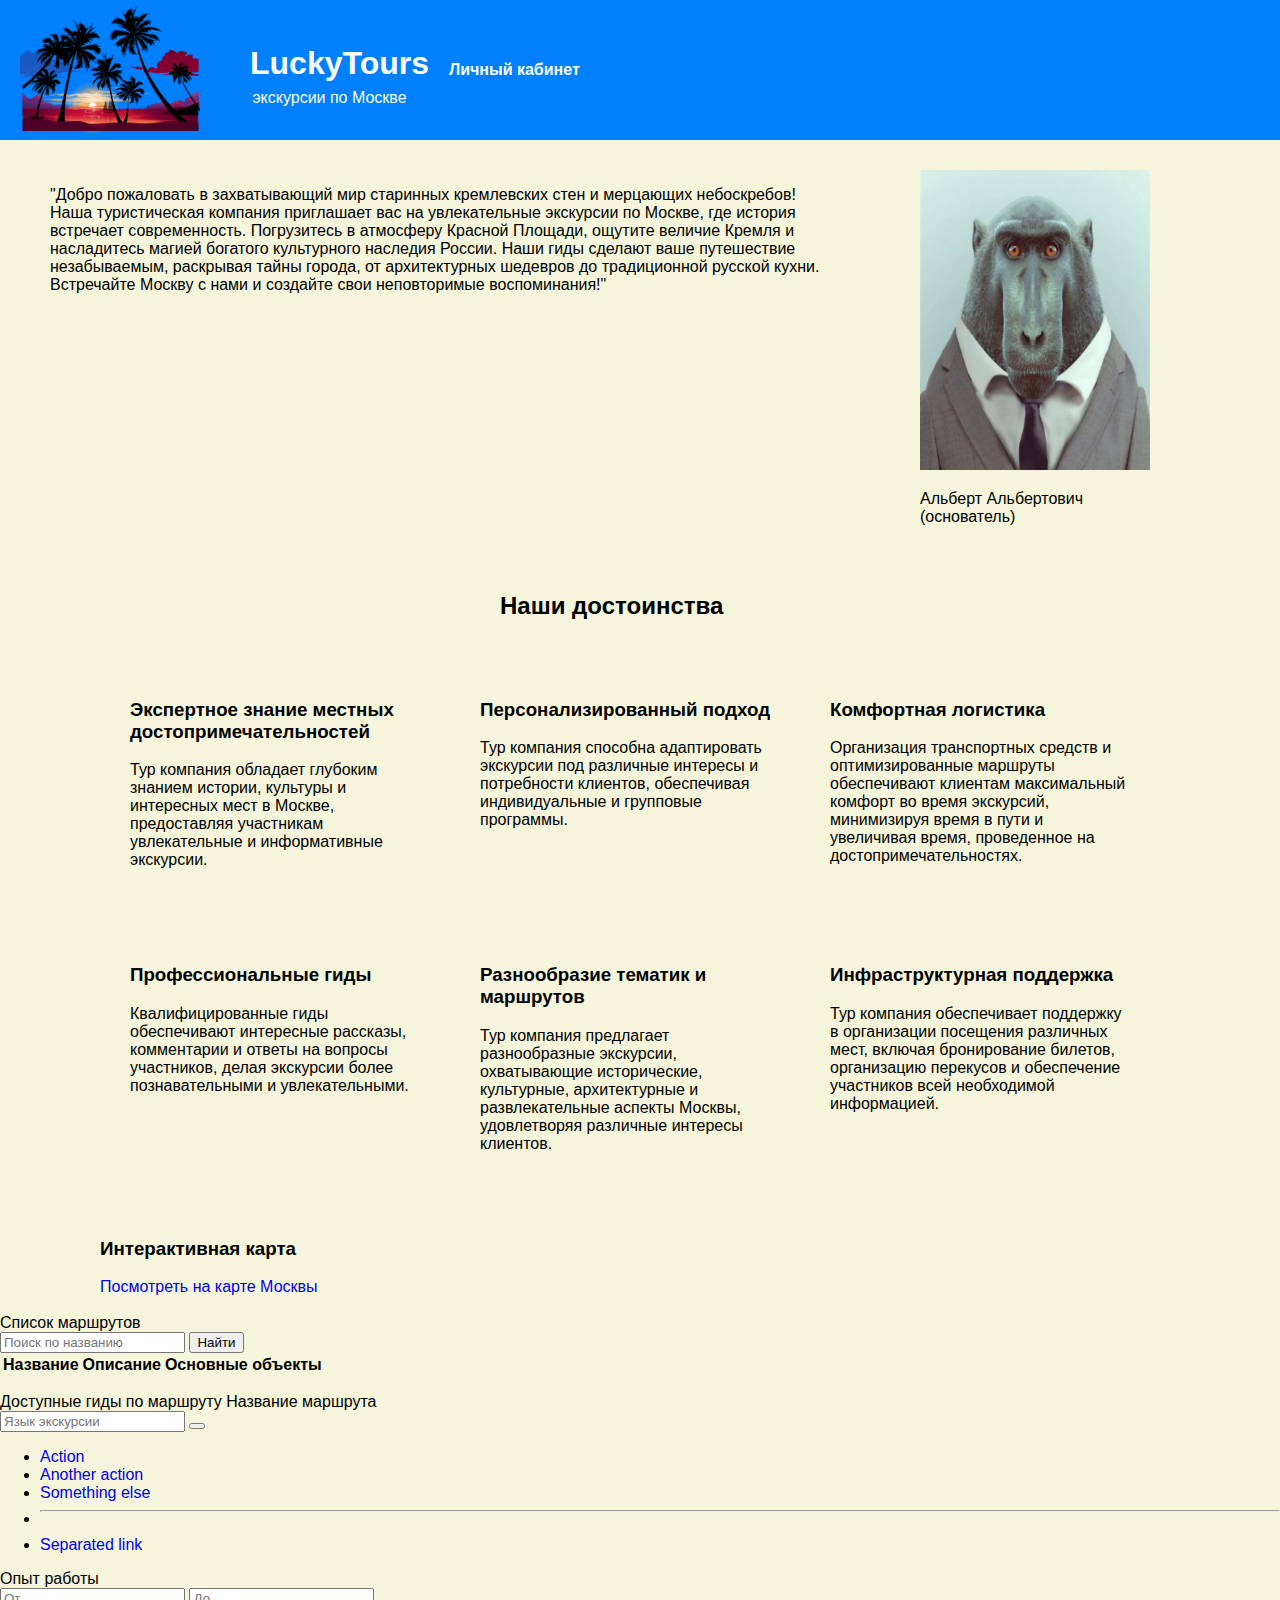
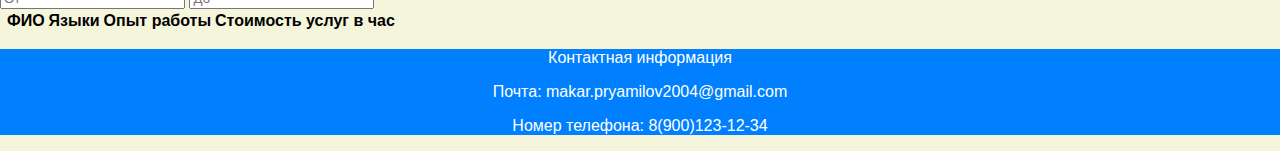
<file: index.html>
<!DOCTYPE html>
<link rel="stylesheet" href="styles.css">
<html lang="en">
<head>
    <meta charset="UTF-8">
    <link href="https://cdn.jsdelivr.net/npm/bootstrap@5.3.2/dist/css/bootstrap.min.css" rel="stylesheet" integrity="sha384-T3c6CoIi6uLrA9TneNEoa7RxnatzjcDSCmG1MXxSR1GAsXEV/Dwwykc2MPK8M2HN" crossorigin="anonymous">
    <script src="https://cdn.jsdelivr.net/npm/bootstrap@5.3.2/dist/js/bootstrap.bundle.min.js"
        integrity="sha384-C6RzsynM9kWDrMNeT87bh95OGNyZPhcTNXj1NW7RuBCsyN/o0jlpcV8Qyq46cDfL"
        crossorigin="anonymous"></script>
    <meta name="viewport" content="width=device-width, initial-scale=1.0">
    <link rel="stylesheet" href="styles.css">
    <title>LuckyTours</title>
</head>
<body>
    <!-- Шапка сайта -->
    <header>
        <div class="navbar">
            <img src="pp.png" width="180" height="130" alt="Логотип компании">
            <div class="titl">
                <a href="index.html"><h1>LuckyTours</h1></a>
                <p class="pp">экскурсии по Москве</p>
            </div>
            <nav>
                <a class="lk" href="lk.html">Личный кабинет</a>
            </nav>
        </div>
    </header>

    <!-- Область для всплывающих уведомлений -->
    <div class="alerts">
        <!-- Здесь будут всплывать уведомления (если есть) -->
    </div>

    <!-- Блок с изображением и описанием компании -->
    <section class="company-info">
        <p>"Добро пожаловать в захватывающий мир старинных кремлевских стен и мерцающих небоскребов! Наша туристическая компания приглашает вас на увлекательные экскурсии по Москве, где история встречает современность. Погрузитесь в атмосферу Красной Площади, ощутите величие Кремля и насладитесь магией богатого культурного наследия России. Наши гиды сделают ваше путешествие незабываемым, раскрывая тайны города, от архитектурных шедевров до традиционной русской кухни. Встречайте Москву с нами и создайте свои неповторимые воспоминания!"</p>
        <div>
            <img src="boss.jpg" width="230" height=" 300" alt="наш босс">
            <p>Альберт Альбертович
                (основатель)
            </p>
        </div>
    </section>

    <!-- Блок с информацией о достоинствах компании -->
    <h2 class="our">Наши достоинства</h2>
    <div>
        <div class="dostoinstva">
            <div>
                <h3>Экспертное знание местных<br/>достопримечательностей</h3>
                <p class="box">Тур компания обладает глубоким знанием истории, культуры и интересных мест в Москве, предоставляя участникам увлекательные и информативные экскурсии.</p>
            </div>
            <div>
                <h3>Персонализированный подход</h3>
                <p class="box">Тур компания способна адаптировать экскурсии под различные интересы и потребности клиентов, обеспечивая индивидуальные и групповые программы.</p>
            </div>
            <div>
                <h3>Комфортная логистика</h3>
                <p class="box">Организация транспортных средств и оптимизированные маршруты обеспечивают клиентам максимальный комфорт во время экскурсий, минимизируя время в пути и увеличивая время, проведенное на достопримечательностях.</p>
            </div>
        </div>
        <div class="dostoinstva">
            <div>
                <h3>Профессиональные гиды</h3>
                <p class="box">Квалифицированные гиды обеспечивают интересные рассказы, комментарии и ответы на вопросы участников, делая экскурсии более познавательными и увлекательными.</p>
            </div>
            <div>
                <h3>Разнообразие тематик и маршрутов</h3>
                <p class="box">Тур компания предлагает разнообразные экскурсии, охватывающие исторические, культурные, архитектурные и развлекательные аспекты Москвы, удовлетворяя различные интересы клиентов.</p>
            </div>
            <div>
                <h3>Инфраструктурная поддержка</h3>
                <p class="box">Тур компания обеспечивает поддержку в организации посещения различных мест, включая бронирование билетов, организацию перекусов и обеспечение участников всей необходимой информацией.</p>
            </div>
        </div>
    </div>
    <!-- Блок с данными о пешеходных маршрутах города Москвы -->
    <section class="routes">
        <div class="map">

            <h3 class="third-title fw-bold my-4">Интерактивная карта</h3>
            <a class="dg-widget-link"
                href="http://2gis.ru/moscow/profiles/4504128908445240,4504127908471722/center/37.61783123016358,55.75291205743683/zoom/15?utm_medium=widget-source&utm_campaign=firmsonmap&utm_source=bigMap">Посмотреть
                на карте Москвы</a>
            <script charset="utf-8" src="https://widgets.2gis.com/js/DGWidgetLoader.js"></script>
            <script
                charset="utf-8">new DGWidgetLoader({ "width": 600, "height": 450, "borderColor": "#a3a3a3", "pos": { "lat": 55.75291205743683, "lon": 37.61783123016358, "zoom": 15 }, "opt": { "city": "moscow" }, "org": [{ "id": "4504128908445240" }, { "id": "4504127908471722" }] });</script>
            <noscript style="color:#c00;font-size:16px;font-weight:bold;">Виджет карты использует JavaScript.
                ....</noscript>
            <br>
        </div>
    </section>
    <div id="walking-routes" class="walking-routes mt-5">
        <div class="fs-3 fw-bold text">
            Список маршрутов
        </div>
        <div class="page-of-pages">
        </div>
        <div class="inputs my-3 d-flex flex-column flex-sm-row">
            <div class="input-group input-group-find">
                <input id="find-route-input" type="text" class="form-control" placeholder="Поиск по названию"
                    aria-label="" aria-describedby="find-route">
                <button class="btn btn-outline-success" type="button" id="find-route-btn">Найти</button>
            </div>
        </div>
        <div class="table-responsive">
            <table class="walking-routes-table table table-hover table-bordered text-center table-warning">
                <thead>
                    <tr class="table-active">
                        <th scope="col">Название</th>
                        <th scope="col">Описание</th>
                        <th scope="col">Основные объекты</th>
                        <th scope="col"></th>
                    </tr>
                </thead>
                <tbody class="walking-routes-tbody">
                </tbody>
            </table>
        </div>
        <div class="d-flex justify-content-center">
            <nav aria-label="Page navigation">
                <ul id="pagination-walking-routes" class="pagination pagination-walking-routes">
                </ul>
            </nav>
        </div>
    </div>
    <div id="guides-container" class="guides-container mt-5 d-none">
        <div class="fs-3 fw-bold">
            Доступные гиды по маршруту <span id="guides-route-name"
                class="guides-route-name text-decoration-underline">Название маршрута</span>
        </div>
        <div class="inputs my-3 d-flex flex-column flex-sm-row">
            <div class="input-group w-25">
                <input type="text" class="form-control language-input" aria-label="Text input with dropdown button"
                    placeholder="Язык экскурсии">
                <button class="btn btn-outline-success dropdown-toggle" type="button" data-bs-toggle="dropdown"
                    aria-expanded="false"></button>
                <ul id="language-dropdown-menu" class="dropdown-menu dropdown-menu-end">
                    <li><a class="dropdown-item" href="index.html#">Action</a></li>
                    <li><a class="dropdown-item" href="index.html#">Another action</a></li>
                    <li><a class="dropdown-item" href="index.html#">Something else</a></li>
                    <li>
                        <hr class="dropdown-divider">
                    </li>
                    <li><a class="dropdown-item" href="index.html#">Separated link</a></li>
                </ul>
            </div>

            <div class="expirience-container ms-0 ms-sm-5 mt-3 mt-sm-0 d-flex align-items-center">
                <div class="expirience-text">Опыт работы</div>
                <div class="expirience-from-to d-flex">
                    <input id="guide-exp-from-input" type="text" class="form-control mx-3 exp-input" placeholder="От" aria-label="">
                    <input id="guide-exp-to-input" type="text" class="form-control exp-input" placeholder="До" aria-label="">
                </div>
            </div>
        </div>
        <div class="table-responsive">
            <table class="table table-hover table-bordered text-center">
                <thead>
                    <tr class="table-active">
                        <th scope="col"></th>
                        <th scope="col">ФИО</th>
                        <th scope="col">Языки</th>
                        <th scope="col">Опыт работы</th>
                        <th scope="col">Стоимость услуг в час</th>
                        <th scope="col"></th>
                    </tr>
                </thead>
                <tbody class="guides-tbody">
                </tbody>
            </table>
        </div>
    </div>
    <div class="modal fade" id="application-formalization-modal" tabindex="-1" aria-labelledby="ModalLabel"
        aria-hidden="true">
        <div class="modal-dialog modal-dialog-centered modal-lg application-formalization-modal">
            <div class="modal-content app-form-modal">
                <div class="modal-header">
                    <h2 class="modal-title fs-5" id="ModalLabel">Оформление заявки</h2>
                    <button type="button" class="btn-close" data-bs-dismiss="modal" aria-label="Close"></button>
                </div>
                <div class="modal-body">
                    <div class="modal-bio">ФИО гида: </div>
                    <div class="modal-walking-route-name">Название маршрута: </div>
                    <div class="modal-time-container py-2 d-flex flex-column flex-sm-row justify-content-between">
                        <div class="modal-date-container">
                            <div class="modal-date-title mb-1">Дата экскурсии:</div>
                            <input type="date" name="date" class="form-control rounded px-2 modal-date-input"
                                aria-label="Sizing example input" aria-describedby="inputGroup-sizing-sm">
                        </div>
                        <div class="modal-time-container">
                            <div class="modal-time-title mb-1">Время начала:</div>
                            <div class="input-group input-group-sm mb-3">
                                <input type="time" name="time" class="form-control rounded px-2 modal-time-input"
                                    aria-label="Sizing example input" aria-describedby="inputGroup-sizing-sm"
                                    min="09:00:00" max="23:00:00">
                            </div>
                        </div>
                        <div class="modal-duration-container">
                            <div class="modal-duration mb-1">Время экскурсии:</div>
                            <div class="input-group input-group-sm mb-3">
                                <input type="text" class="form-control modal-hour-input"
                                    aria-label="Text input with dropdown button">
                                <button class="btn btn-outline-success dropdown-toggle" type="button"
                                    data-bs-toggle="dropdown" aria-expanded="false"
                                    id="inputGroup-sizing-sm"></button>
                                <ul class="dropdown-menu dropdown-menu-end modal-hour-dropdown-menu">
                                    <li><a class="dropdown-item modal-hour-btn modal-hour-1">1 час</a></li>
                                    <li><a class="dropdown-item modal-hour-btn modal-hour-2">2 часа</a></li>
                                </ul>
                            </div>
                        </div>
                    </div>
                    <div class="modal-people-count-container">
                        <div class="modal-people-count">Количество человек: </div>
                        <div class="input-group input-group-sm mb-3 w-25">
                            <input type="number" class="form-control modal-people-count-input"
                                aria-label="Sizing example input" aria-describedby="inputGroup-sizing-sm" min="1"
                                max="20" value="1">
                        </div>
                    </div>
                    <div class="modal-additional-options-container">
                        <div class="modal-additional-options-title fs-5">Дополнительные опции: </div>
                        <div class="modal-options-container d-flex flex-column flex-sm-row mt-2 mb-3">
                            <div class="modal-option me-5">
                                <div class="form-check">
                                    <input class="form-check-input modal-fast-checkbox" type="checkbox" value=""
                                        id="flexCheckDefault">
                                    <label class="form-check-label" for="flexCheckDefault">
                                        Быстрый выезд гида (в течение часа)
                                    </label>
                                </div>
                                <div class="modal-option-description">Увеличивает стоимость на 30% <span
                                        class="modal-option-fast-extra"></span></div>
                            </div>
                            <div class="modal-option">
                                <div class="modal-option-description">Тематические сувениры для посетителей. Стоимость увеличивается на 500 рублей для
                                    каждого посетителя<span
                                        class="modal-option-transfer-extra"></span></div>
                            </div>
                        </div>
                    </div>
                    <div class="modal-final-value">Итоговая стоимость: 0₽</div>
                </div>
                <div class="modal-footer">
                    <button type="button" class="btn btn-success" data-bs-dismiss="modal">Отменить</button>
                    <button type="button" class="btn btn-success modal-btn-send"
                        data-bs-dismiss="modal">Отправить</button>
                </div>
            </div>
        </div>
    </div>  
    <!-- Футер с контактными данными -->
    <footer>
        <p class="contact-info">Контактная информация</p>
        <p>Почта: makar.pryamilov2004@gmail.com</p>
        <p>Номер телефона: 8(900)123-12-34</p>
    </footer>

    <script src="script.js"></script>
    <script src="https://cdn.jsdelivr.net/npm/bootstrap@5.3.2/dist/js/bootstrap.bundle.min.js" integrity="sha384-C6RzsynM9kWDrMNeT87bh95OGNyZPhcTNXj1NW7RuBCsyN/o0jlpcV8Qyq46cDfL" crossorigin="anonymous"></script>
</body>
</html>
</file>
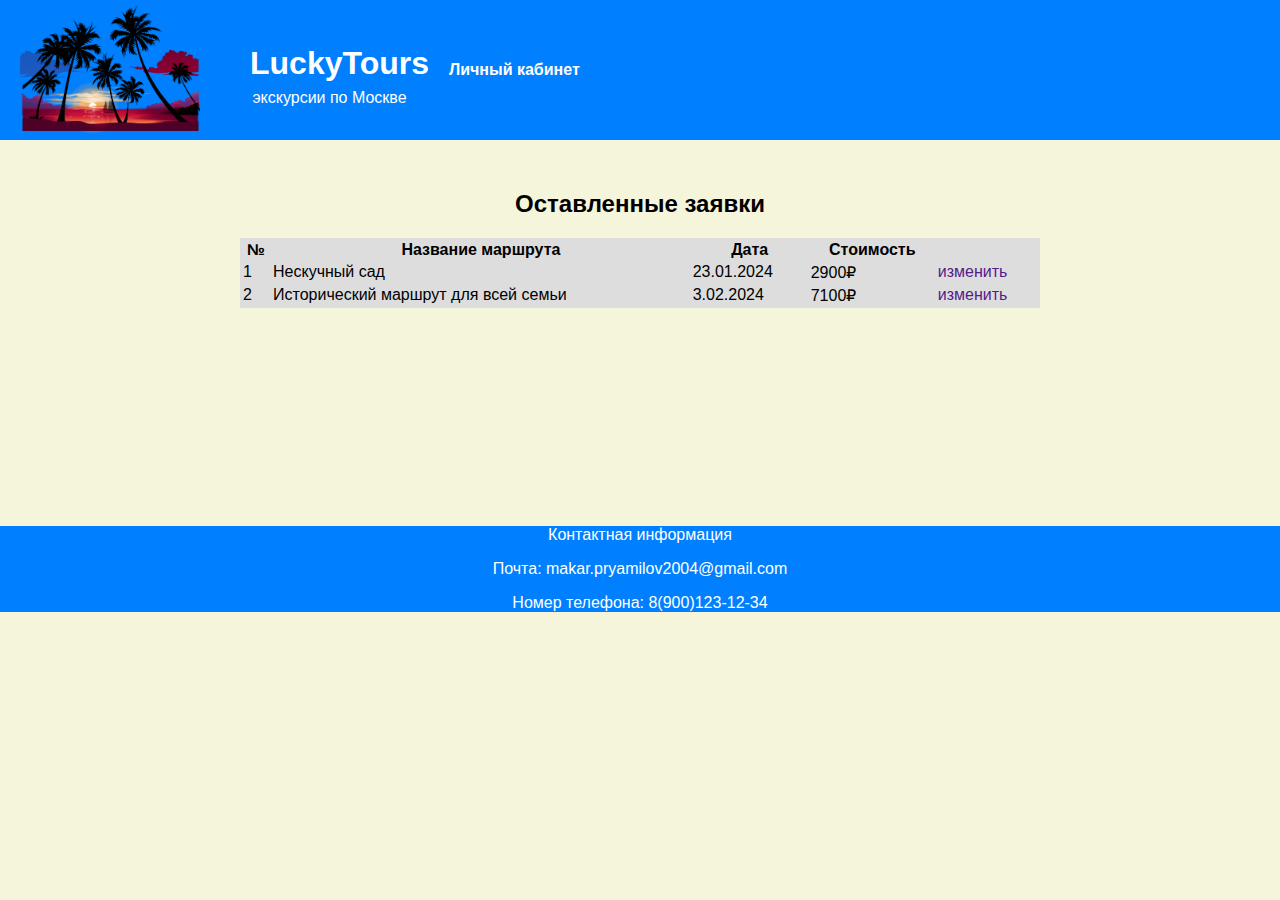
<file: lk.html>
<!DOCTYPE html>
<link rel="stylesheet" href="styles.css">
<html lang="en">
<head>
    <meta charset="UTF-8">
    <link href="https://cdn.jsdelivr.net/npm/bootstrap@5.3.2/dist/css/bootstrap.min.css" rel="stylesheet" integrity="sha384-T3c6CoIi6uLrA9TneNEoa7RxnatzjcDSCmG1MXxSR1GAsXEV/Dwwykc2MPK8M2HN" crossorigin="anonymous">
    <script src="https://cdn.jsdelivr.net/npm/bootstrap@5.3.2/dist/js/bootstrap.bundle.min.js"
        integrity="sha384-C6RzsynM9kWDrMNeT87bh95OGNyZPhcTNXj1NW7RuBCsyN/o0jlpcV8Qyq46cDfL"
        crossorigin="anonymous"></script>
    <meta name="viewport" content="width=device-width, initial-scale=1.0">
    <link rel="stylesheet" href="styles.css">
    <title>LuckyTours</title>
</head>
<body>
    <!-- Шапка сайта -->
    <header>
        <div class="navbar">
            <img src="pp.png" width="180" height="130" alt="Логотип компании">
            <div class="titl">
                <a href="index.html"><h1>LuckyTours</h1></a>
                <p class="pp">экскурсии по Москве</p>
            </div>
            <nav>
                <a class="lk" href="lk.html">Личный кабинет</a>
            </nav>
        </div>
    </header>

    <!-- Область для всплывающих уведомлений -->
    <div class="alerts">
        <!-- Здесь будут всплывать уведомления (если есть) -->
    </div>

    <div class="request">
        <h2>
            Оставленные заявки
        </h2>
        <div>
            <table class="tabl">
                <thead>
                  <tr>
                    <th>№</th>
                    <th>Название маршрута</th>
                    <th>Дата</th>
                    <th>Стоимость</th>
                    <th></th>
                  </tr>
                </thead>
                <tbody >
                  <tr>
                    <td>1</td>
                    <td>Нескучный сад</td>
                    <td>23.01.2024</td>
                    <td>2900₽</td>
                    <td><a href="">изменить</a></td>
                  </tr>
                  <tr>
                    <td>2</td>
                    <td>Исторический маршрут для всей семьи</td>
                    <td>3.02.2024</td>
                    <td>7100₽</td>
                    <td><a href="">изменить</a></td>
                  </tr>
                </tbody>
              </table>
        </div>
    </div>
    <footer class="foot">
        <p class="contact-info">Контактная информация</p>
        <p>Почта: makar.pryamilov2004@gmail.com</p>
        <p>Номер телефона: 8(900)123-12-34</p>
    </footer>
    <script src="https://code.jquery.com/jquery-3.5.1.slim.min.js"></script>
    <script src="https://cdn.jsdelivr.net/npm/@popperjs/core@2.9.3/dist/umd/popper.min.js"></script>
    <script src="https://stackpath.bootstrapcdn.com/bootstrap/4.5.2/js/bootstrap.min.js"></script>
</body>
</file>
<file: styles.css>
body {
    font-family: 'Arial', sans-serif;
    margin: 0;
    padding: 0;
    background-color: #f5f5dc;
}

h1 {
    color: white;
    margin-left: 50px;
    margin-bottom: 2px;
}

a {
    text-decoration:none;
}

.request {
    display: flex;
    flex-direction: column;
    align-items: center;
    margin-top: 30px;
}

.our {
    margin-left: 500px;
    margin-top: 50px;
}

.column {
    display: flex;
    flex-direction: column;
}

.box {
    width: 300px;
}

.dostoinstva {
    display: flex;
    flex-direction: row;
    gap: 50px;
    width: 1000px;
    margin-left: 130px;
    margin-top: 60px;
}

.tabl {
    width: 800px;
    background-color: #ddd;
}

.foot {
    margin-top: 218px;
}

.titl {
    display: flex;
    flex-direction: column;
    padding: 0;
    margin: 0;
    gap: 0;
    .pp {
        margin-bottom: 10px;
        margin-top: 5px;
        margin-left: 30px;
    }
}

.makeorder {
    margin-left: 350px;
}

.lk {
    margin-right: 50px;
}

header {
    background-color: #007fff;
    color: #fff;
    padding: 5px 0;
    text-align: center;
}



.navbar {
    display: flex;
    justify-content: space-start;
    align-items: center;
    img {
        margin-left: 20px;
    }
}

nav a {
    color: #fff;
    margin-left: 20px;
    text-decoration: none;
    font-weight: bold;
    transition: color 0.3s ease;
}

nav a:hover {
    color: #ffd700;
}

.container {
    max-width: 1200px;
    margin: 0 auto;
}

.containergid {
    max-width: 1200px;
    margin-bottom: 100px;
}

.gid {
    display: flex;
    gap: 5px;
}

#application-delete-modal .modal-header, #application-delete-modal .modal-footer {
    border: none;
  }
.map {
    display: flex;
    flex-direction: column;
    margin-left: 100px;
    margin-top: 50px;
}

.company-info {
    display: flex;
    margin-left: 50px;
    width: 1100px;
    gap: 80px;
    margin-top: 30px;
}

.section {
    background-color: #fff;
    margin: 20px;
    padding: 20px;
    border-radius: 10px;
    box-shadow: 0 0 10px rgba(0, 0, 0, 0.1);
}

.button {
    padding: 10px 20px;
    font-size: 16px;
    cursor: pointer;
    background-color: #333;
    color: #fff;
    border: none;
    border-radius: 5px;
    transition: background-color 0.3s ease;
}

.button:hover {
    background-color: #555;
}

.Form {
    display: flex;
    flex-direction: column;
}

.modal {
    display: none;
    position: fixed;
    left: 0;
    top: 0;
    width: 100%;
    height: 100%;
    overflow: auto;
    background-color: rgba(0, 0, 0, 0.5);
}

.modal-content {
    background-color: #fff;
    margin: 5% auto;
    padding: 20px;
    border: 1px solid #ddd;
    width: 70%;
    border-radius: 10px;
    box-shadow: 0 0 10px rgba(0, 0, 0, 0.2);
}

.close {
    color: #aaa;
    float: right;
    font-size: 28px;
    font-weight: bold;
    cursor: pointer;
    transition: color 0.3s ease;
}

.close:hover {
    color: #555;
}

footer {
    background-color: #007fff;
    padding: 0px;
    text-align: center;
    color: #fff;
    bottom: 0;
    width: 100%;
}
</file>
